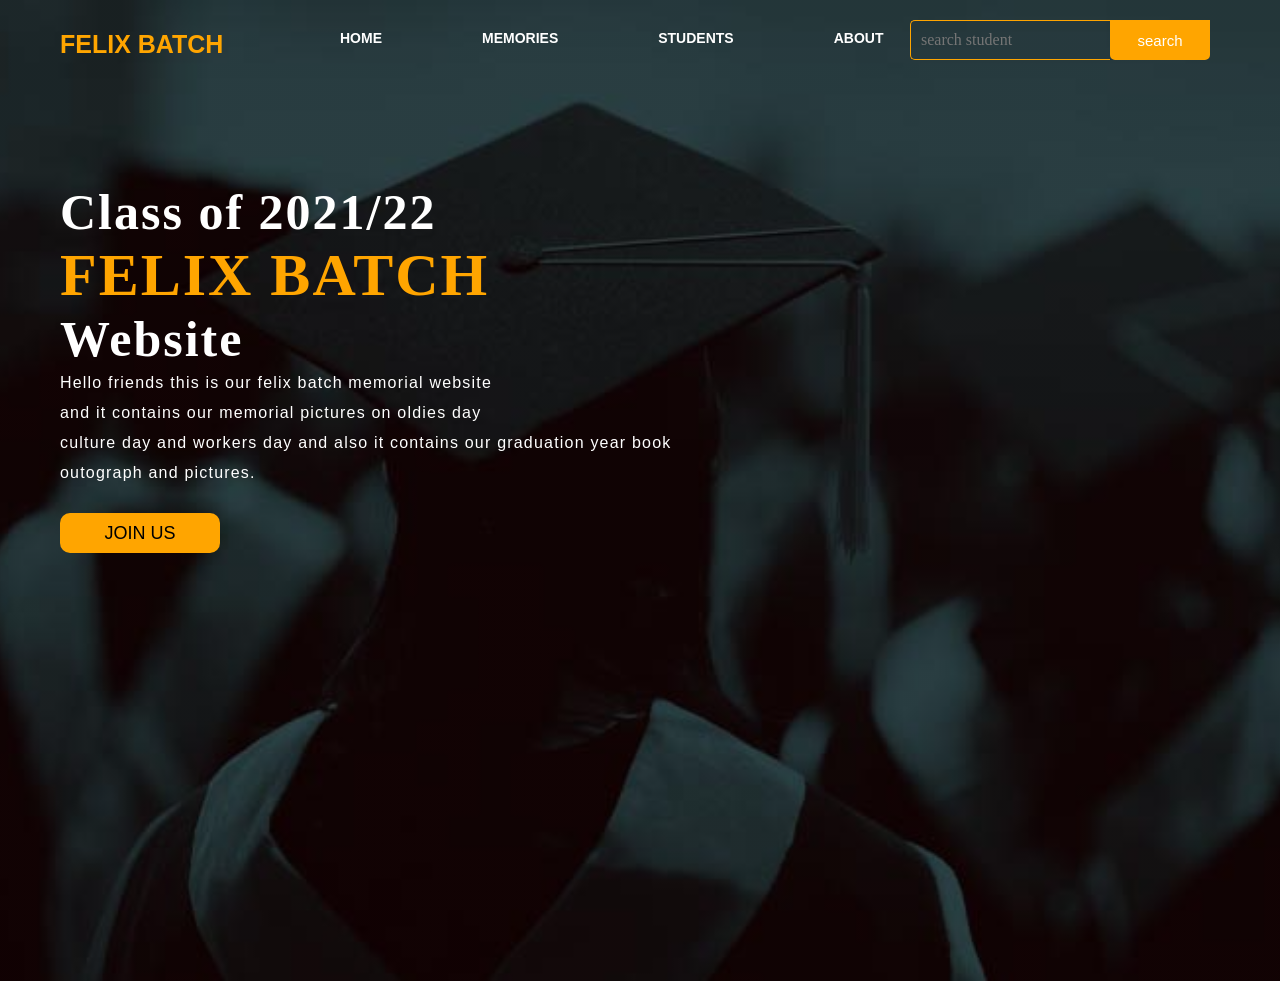
<file: felix/index.html>
<html>
    <head>
        <title>
                felixbatch
                </title>
                <link rel="stylesheet" href="style.css">
    </head>
    <body>
        <div class="main">
            <div class="navbar">
                <div class="icon">
                <h2 class="logo">FELIX BATCH</h2>
            </div>
            <div class="menu">
                <ul>
                    <li><a href="home.html">HOME</a></li>
                    <li><a href="memories.html">MEMORIES</a></li>
                    <li><a href="students.html">STUDENTS</a></li>
                    <li><a href="about.html">ABOUT</a></li>            
                </ul>
            </div>
            <div class="search">
                <input class="srch" type="search" name="" placeholder="search student">
                <a href="#"><button class="btn">search</button></a>
            </div>
            
        </div>
        <div class="content">
            <h1>Class of 2021/22 <br><span>FELIX BATCH</span><br>Website</h1>
            <p class="par">Hello friends this is our felix batch memorial website<br>
                 and it contains our memorial pictures on oldies day<br>
                 culture day and workers day and also it contains our graduation year book <br>
                 outograph and pictures.</p>
                 <button class="cn"><a href="about.html">JOIN US</a></button>
        </div>
        </div>
    </body>
</html>
</file>
<file: felix/style.css>
*{
    margin: 0;
    padding: 0;
}
.main{
    width: 100%;
    background: linear-gradient(to top, rgba(0,0,0,0.5)50%,rgba(0,0,0,0.5)50%), url(3.jpg);
    background-position: center;
    background-size: cover;
    height: 109vh;
}
.navbar{
    width: 1200px;
    height: 75px;
    margin: auto;
}
.icon{
    width: 200px;
    float: left;
    height: 70px;
}
.logo{
    color: orange;
    font-size: 25px;
    font-family: Arial;
    padding-left: 20px;
    float: left;
    padding-top: 30px;
    
}
.logo:hover{
    color: white;
}
.menu{
    width: 400px;
    float: left;
    height: 70px;
}

 ul{
     float: left;
     display: flex;
     justify-content: center;
     align-items: center;
 }
 ul li{
     list-style: none;
     margin-left: 100px;
     margin-top: 30px;
     font-size: 14px;

 }
 ul li a{
     text-decoration: none;
     color: white;
     font-family: Arial;
     font-weight: bold;
     transition: o.4s ease-in-out;
 }
 ul li a:hover{
     color: orange;
 }
 .search{
     width: 330px;
     float: left;
     margin-left: 270px;
 }
 .srch{
     font-family: 'Times New Roman';
     width: 200px;
     height: 40px;
     background: transparent;
     border: 1px solid orange;
     margin-top: 20px;
     color: white;
     border-right: none;
     font-size: 16px;
     float: left;
     padding: 10px;
     border-bottom-left-radius: 5px;
     border-top-left-radius: 5px;
 }
 .btn{
     width: 100px;
     height: 40px;
     background: orange;
     border: 2px solid orange;
     margin-top: 20px;
     color: white;
     font-size: 15px;
     border-bottom-right-radius: 5px;
     border-bottom-left-radius: 5px;
 }
 .btn:hover{
     color: black;
 }
 .btn:focus{
     outline: none;
 }
 .srch:focus{
     outline: none;
 }

 .content{
    width: 1200px;
    height: auto;
    margin: auto;
    color: white;
    position: relative;
 }
 .content .par{
    padding-left: 20px;
    padding-bottom: 25px;
    font-family: Arial;
    letter-spacing: 1.2px;
    line-height: 30px;
 }
 .content h1{
     font-family: 'Times New Roman';
     font-size: 50px;
     padding-left: 20px;
     margin-top: 9%;
     letter-spacing: 2px;
 }
 
.content .cn{
    width: 160px;
    height: 40px;
    background: orange;
    border: none;
    margin-bottom: 10px;
    margin-left: 20px;
    font-size: 18px;
    border-radius: 10px;
    cursor: pointer;
    transition: .4s ease;
}
.content .cn a{
    text-decoration: none;
    transition: 0.3s ease;
    color: black;
}
.content .cn a:hover{
    color: white;
}
.cn:hover{
    background-color: blue;

}
.content span{
    color: orange;
    font-size: 60px;
}
</file>
